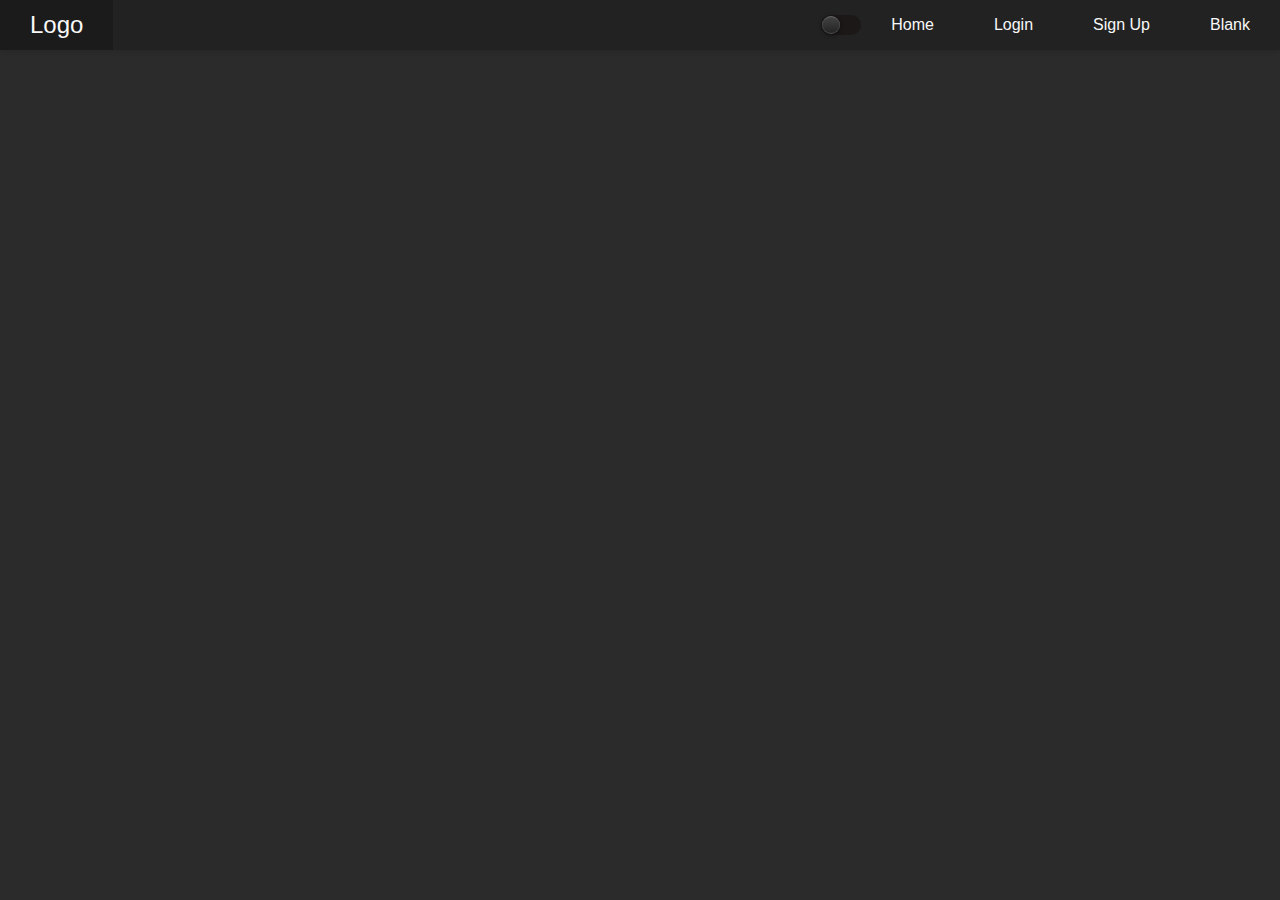
<file: index.html>
<!DOCTYPE html>
<html lang="en">

<head>
  <meta charset="UTF-8" />
  <meta name="viewport" content="width=device-width, initial-scale=1.0" />
  <title>Web Project</title>
  <link rel="stylesheet" href="styles.css" />
  <script src="main.js"></script>
</head>

<body>
  <nav id="nav">
    <ul class="sidebar">
      <li onclick=hideSidebar()>
        <a href="#"><svg xmlns="http://www.w3.org/2000/svg" height="24" viewBox="0 -960 960 960" width="24">
            <path
              d="m256-200-56-56 224-224-224-224 56-56 224 224 224-224 56 56-224 224 224 224-56 56-224-224-224 224Z" />
          </svg>
        </a>
      </li>
      <li><a href="">home</a></li>
      <li><a href="">Login</a></li>
      <li><a href="">Register</a></li>
      <li><a href="">Blank</a></li>
    </ul>
    <ul>
      <li class="logo"><a href="">Logo</a></li>
      <li id="toggle" onclick=btnActive()><i class="indicator"></i></li>
      <li class="hideOnMobile"><a href="">Home</a></li>
      <li class="hideOnMobile" id="login-btn" onclick=btnPopup()><a href="#">Login</a></li>
      <li class="hideOnMobile"><a href="">Sign Up</a></li>
      <li class="hideOnMobile"><a href="">Blank</a></li>
      <li class="menu-button" onclick=showSidebar()>
        <a href="#"><svg xmlns="http://www.w3.org/2000/svg" height="24" viewBox="0 -960 960 960" width="24">
            <path d="M120-240v-80h720v80H120Zm0-200v-80h720v80H120Zm0-200v-80h720v80H120Z" />
          </svg>
        </a>
      </li>
    </ul>
  </nav>

  <div class="wrapper">
    <span class="icon-close" onclick=iconClose()><svg xmlns="http://www.w3.org/2000/svg" height="24"
        viewBox="0 -960 960 960" width="24">
        <path d="m256-200-56-56 224-224-224-224 56-56 224 224 224-224 56 56-224 224 224 224-56 56-224-224-224 224Z" />
      </svg></span>
    <div class="form-box login">
      <h2>Login</h2>
      <form action="#">
        <div class="input-box">
          <span class="icon"><svg xmlns="http://www.w3.org/2000/svg" height="24" viewBox="0 -960 960 960" width="24">
              <path
                d="M160-160q-33 0-56.5-23.5T80-240v-480q0-33 23.5-56.5T160-800h640q33 0 56.5 23.5T880-720v480q0 33-23.5 56.5T800-160H160Zm320-280L160-640v400h640v-400L480-440Zm0-80 320-200H160l320 200ZM160-640v-80 480-400Z" />
            </svg></span>
          <input type="email" required>
          <label>Email</label>
        </div>
        <div class="input-box">
          <span class="icon"><svg xmlns="http://www.w3.org/2000/svg" height="24" viewBox="0 -960 960 960" width="24">
              <path
                d="M240-80q-33 0-56.5-23.5T160-160v-400q0-33 23.5-56.5T240-640h40v-80q0-83 58.5-141.5T480-920q83 0 141.5 58.5T680-720v80h40q33 0 56.5 23.5T800-560v400q0 33-23.5 56.5T720-80H240Zm0-80h480v-400H240v400Zm240-120q33 0 56.5-23.5T560-360q0-33-23.5-56.5T480-440q-33 0-56.5 23.5T400-360q0 33 23.5 56.5T480-280ZM360-640h240v-80q0-50-35-85t-85-35q-50 0-85 35t-35 85v80ZM240-160v-400 400Z" />
            </svg></span>
          <input type="password" required>
          <label>Password</label>
        </div>
        <div class="remember-forget">
          <label><input type="checkbox">Remember me</label>
          <a href="#">Forget Password?</a>
        </div>
        <button type="submit" class="btn">Login</button>
        <div class="login-register">
          <p>Don't have an account?
            <a href="#" class="register-link" onclick=registerLink()>Sign Up</a>
          </p>
        </div>
      </form>
    </div>

    <div class="form-box register">
      <h2>Sign Up</h2>
      <form action="#">
        <div class="input-box">
          <span class="icon"><svg xmlns="http://www.w3.org/2000/svg" height="24" viewBox="0 -960 960 960" width="24">
              <path
                d="M480-480q-66 0-113-47t-47-113q0-66 47-113t113-47q66 0 113 47t47 113q0 66-47 113t-113 47ZM160-160v-112q0-34 17.5-62.5T224-378q62-31 126-46.5T480-440q66 0 130 15.5T736-378q29 15 46.5 43.5T800-272v112H160Zm80-80h480v-32q0-11-5.5-20T700-306q-54-27-109-40.5T480-360q-56 0-111 13.5T260-306q-9 5-14.5 14t-5.5 20v32Zm240-320q33 0 56.5-23.5T560-640q0-33-23.5-56.5T480-720q-33 0-56.5 23.5T400-640q0 33 23.5 56.5T480-560Zm0-80Zm0 400Z" />
            </svg></span>
          <input type="text" required>
          <label>Username</label>
        </div>
        <div class="input-box">
          <span class="icon"><svg xmlns="http://www.w3.org/2000/svg" height="24" viewBox="0 -960 960 960" width="24">
              <path
                d="M160-160q-33 0-56.5-23.5T80-240v-480q0-33 23.5-56.5T160-800h640q33 0 56.5 23.5T880-720v480q0 33-23.5 56.5T800-160H160Zm320-280L160-640v400h640v-400L480-440Zm0-80 320-200H160l320 200ZM160-640v-80 480-400Z" />
            </svg></span>
          <input type="email" required>
          <label>Email</label>
        </div>
        <div class="input-box">
          <span class="icon"><svg xmlns="http://www.w3.org/2000/svg" height="24" viewBox="0 -960 960 960" width="24">
              <path
                d="M240-80q-33 0-56.5-23.5T160-160v-400q0-33 23.5-56.5T240-640h40v-80q0-83 58.5-141.5T480-920q83 0 141.5 58.5T680-720v80h40q33 0 56.5 23.5T800-560v400q0 33-23.5 56.5T720-80H240Zm0-80h480v-400H240v400Zm240-120q33 0 56.5-23.5T560-360q0-33-23.5-56.5T480-440q-33 0-56.5 23.5T400-360q0 33 23.5 56.5T480-280ZM360-640h240v-80q0-50-35-85t-85-35q-50 0-85 35t-35 85v80ZM240-160v-400 400Z" />
            </svg></span>
          <input type="password" required>
          <label>Password</label>
        </div>
        <div class="remember-forget">
          <label><input type="checkbox">I agree to the terms & conditions</label>
        </div>
        <button type="submit" class="btn">Sign Up</button>
        <div class="login-register">
          <p>Already have an account?
            <a href="#" class="login-link" onclick=loginLink()>Login</a>
          </p>
        </div>
      </form>
    </div>
  </div>
  </div>



</body>

</html>
</file>
<file: styles.css>
* {
  margin: 0;
  padding: 0;
  box-sizing: border-box;
}
.logo {
  font-size: 1.5em;
}
body {
  min-height: 100vh;
  background: #2b2b2b;
  transition: 0.5s;
  background-size: cover;
  background-repeat: no-repeat;
  background-position: center;
  font-family: "Poppins", sans-serif;
}
body.active {
  background: #f8f8f8;
}
#toggle {
  position: relative;
  display: block;
  width: 40px;
  height: 20px;
  border-radius: 20px;
  background: #1c1818;
  transition: 0.5s;
  box-shadow: inset 0 8 60px rgba(0, 0, 0, 0.1),
    inset 0 8px 8px rgba(0, 0, 0, 0.1), inset 0 -4px 4px rgba(0, 0, 0, 0.1);
  cursor: pointer;
}
#toggle.active {
  background: #fff;
  box-shadow: inset 0 1px 5px rgba(0, 0, 0, 0.1),
    inset 0 1px 1px rgba(0, 0, 0, 0.1), inset 0 -1px 1px rgba(0, 0, 0, 0.5);
}
#toggle .indicator {
  position: absolute;
  top: 0;
  left: 0;
  width: 20px;
  height: 20px;
  background: linear-gradient(to bottom, #444, #222);
  border-radius: 50%;
  transform: scale(0.9);
  box-shadow: 0 1px 5px rgba(0, 0, 0, 0.5),
    inset 0 1px 1px rgba(255, 255, 255, 0.2),
    inset 0 -1px 1px rgba(255, 255, 255, 0.2);
  transition: 0.5s;
}

#toggle.active .indicator {
  left: 20px;
  background: linear-gradient(to bottom, #eaeaea, #f9f9f9);
  box-shadow: 0 1px 5px rgba(0, 0, 0, 0.5),
    inset 0 1px 1px rgba(255, 255, 255, 0.2),
    inset 0 -1px 1px rgba(255, 255, 255, 0.2);
}

nav.active {
  background: #f8f8f8;
}
nav.active a {
  color: rgb(0, 0, 0);
}
nav {
  background-color: #222;
  box-shadow: 0 2px 4px rgba(0, 0, 0, 0.1);
}
nav ul {
  width: 100%;
  list-style: none;
  display: flex;
  justify-content: end;
  align-items: center;
}
nav a {
  height: 50px;
  padding: 0 30px;
  display: flex;
  align-items: center;
  text-decoration: none;
  color: #f8f8f8;
  transition: 0.5s;
}
nav a:hover {
  background-color: #1c1b1b;
}
nav.active a:hover {
  background-color: #f1f1f1;
}

nav li:first-child {
  margin-right: auto;
}
.sidebar {
  position: fixed;
  top: 0;
  right: 0;
  z-index: 999;
  height: 100vh;
  width: 250px;
  background-color: #ffffffc2;
  backdrop-filter: blur(10px);
  box-shadow: 0 2px 4px rgba(0, 0, 0, 0.1);
  display: none;
  flex-direction: column;
  justify-content: flex-start;
  align-items: flex-start;
}
.sidebar li {
  width: 100%;
}
.sidebar a {
  width: 100%;
}
.menu-button {
  display: none;
}
@media (max-width: 800px) {
  .hideOnMobile {
    display: none;
  }
  .menu-button {
    display: block;
  }
}
@media (max-width: 400px) {
  .sidebar {
    width: 100%;
  }
}
.wrapper {
  display: flex;
  justify-content: center;
  align-items: center;
  flex-direction: column;
  position: absolute;
  top: 20%;
  left: 40%;
  transform: translate(-50%, -50%);
  width: 400px;
  height: 440px;
  background: transparent;
  border: 2px solid rgba(255, 255, 255, 0.5);
  border-radius: 20px;
  backdrop-filter: blur(20px);
  box-shadow: 0 0 30px rgba(0, 0, 0, 0.5);
  overflow: hidden;
  transition: transform 0.5s ease, height 0.5s ease;
  transform: scale(0);
}
.wrapper.active {
  height: 520px;
}
.wrapper.active-popup {
  transform: scale(1);
}
.wrapper.activeDark h2,
.wrapper.activeDark a,
.wrapper.activeDark p,
.wrapper.activeDark label,
.wrapper.activeDark input,
.wrapper.activeDark .icon {
  color: #2b2b2b;
}
.wrapper.activeDark.btn {
  background: #2b2b2b;
}
.wrapper .form-box {
  width: 100%;
  padding: 40px;
}
.form-box h2 {
  font-size: 2em;
  color: #fff;
  text-align: center;
  margin-bottom: 20px;
}
.input-box {
  position: relative;
  width: 100%;
  height: 50px;
  border-bottom: 2px solid #adadad;
  margin: 30px 0;
}
.input-box label {
  position: absolute;
  top: 30px;
  left: 5px;
  transform: translateY(-50%);
  color: #adadad;
  font-weight: 500;
  pointer-events: none;
  transition: 0.5s;
}
.input-box input {
  width: 100%;
  height: 100%;
  background: transparent;
  border: none;
  outline: none;
  font-size: 1em;
  color: #fff;
  font-weight: 500;
  padding: 0 35px 0 5px;
}
.input-box .icon {
  position: absolute;
  right: 8px;
  font-size: 1.2em;
  color: #adadad;
  line-height: 57px;
}

.input-box input:focus ~ label,
.input-box input:valid ~ label {
  top: -5px;
}
.remember-forget {
  font-size: 0.9em;
  color: #fff;
  font-weight: 500;
  margin: -15px 0 15px;
  display: flex;
  justify-content: space-between;
}
.remember-forget label input {
  accent-color: #162938;
  margin-right: 3px;
}
.remember-forget a {
  color: #fff;
  text-decoration: none;
}
.remember-forget a:hover {
  text-decoration: underline;
}
.btn {
  width: 100%;
  height: 45px;
  background: #2e86c1;
  border: none;
  outline: none;
  border-radius: 6px;
  cursor: pointer;
  font-size: 1.2em;
  color: #fff;
  font-weight: 500;
  margin: 20px 0;
  transition: 0.5s;
}
.btn:hover {
  background: #256db5;
}
.login-register {
  font-size: 0.9em;
  color: #fff;
  text-align: center;
  font-weight: 500;
  display: flex;
  justify-content: center;
}
.login-register p a {
  color: #fff;
  text-decoration: none;
  font-weight: 500;
}
.login-register p a:hover {
  text-decoration: underline;
}
.icon-close {
  position: absolute;
  top: 0px;
  right: 0px;
  width: 45px;
  height: 45px;
  background-color: #fff;
  font-size: 2em;
  display: flex;
  justify-content: center;
  align-items: center;
  border-radius: 0 20px;
  cursor: pointer;
  z-index: 1;
}
.wrapper .form-box.login {
  transition: transform 0.5s ease;
  transform: translateX(0);
}
.wrapper .form-box.register {
  position: absolute;
  transition: none;
  transform: translateX(400px);
}
.wrapper.active .form-box.login {
  transition: none;
  transform: translateX(-400px);
}
.wrapper.active .form-box.register {
  transition: transform 0.5s ease;
  transform: translateX(0);
}
</file>
